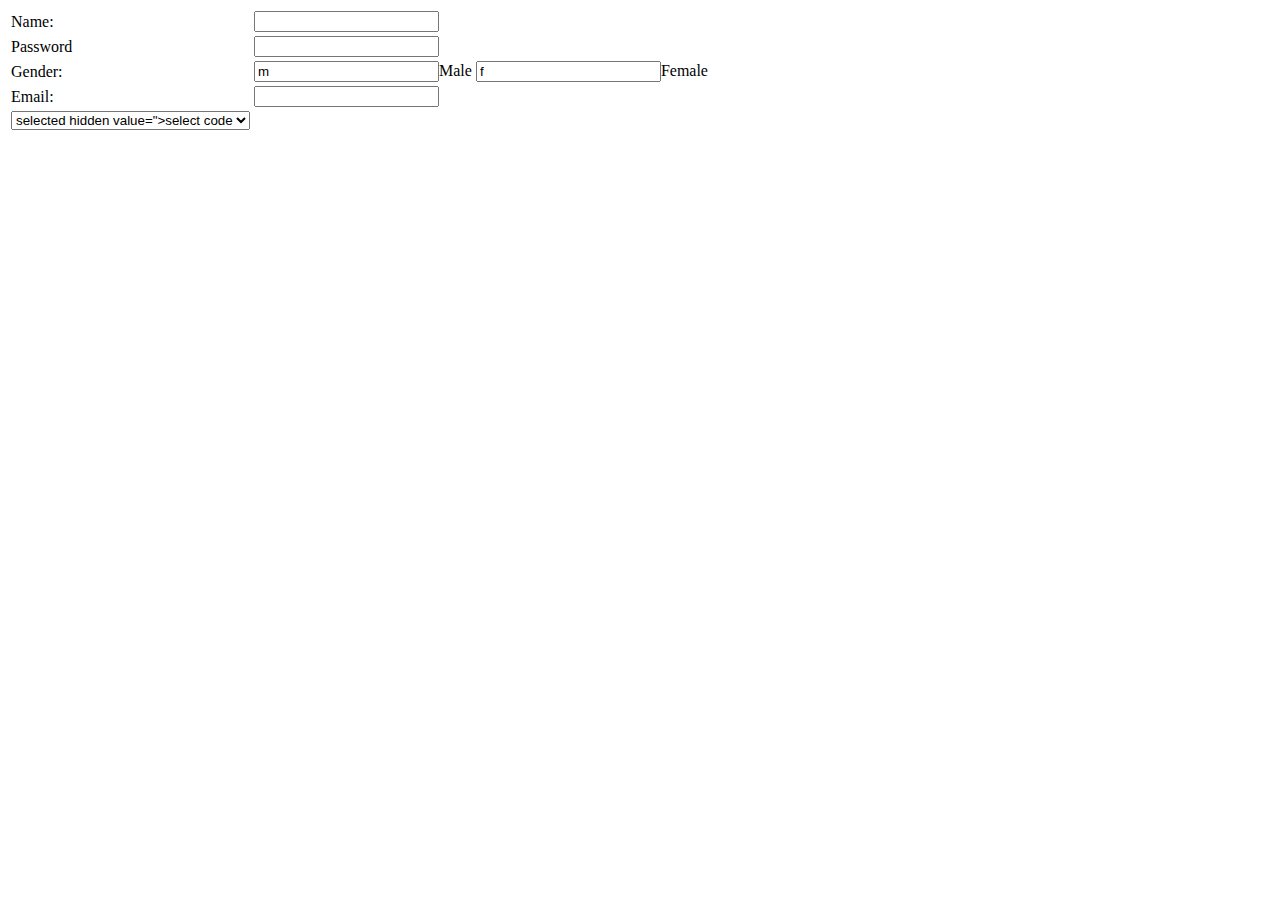
<file: about.html>
<!DOCTYPE html>
<html>
<head>
	<meta charset="utf-8">
	<meta name="viewport" content="width=device-width, initial-scale=1">
	<title>Register Form</title>
</head>
<body>
	<form>
		<table>
			<tr>
				<td>Name:</td>
				<td><input type="text" name="username"></td>
			</tr>
			<tr>
				<td>Password</td>
				<td><input type="Password" name="Password"></td>
			</tr>
			<tr>
				<td>Gender:</td>
				<td>
					<input type="ratio" name="gender" value="m">Male
					<input type="ratio" name="gender" value="f">Female
				</td>
				<tr>
					<td>Email:</td>
					<td><input type="email" name="email"></td>
				</tr>
				<tr>
					<td>
						<select name="phoneCode">
							<option>selected hidden value=">select code</option>
						</select>
					</td>
				</tr>
			</tr>
		</table>
	</form>


</body>
</html>
</file>
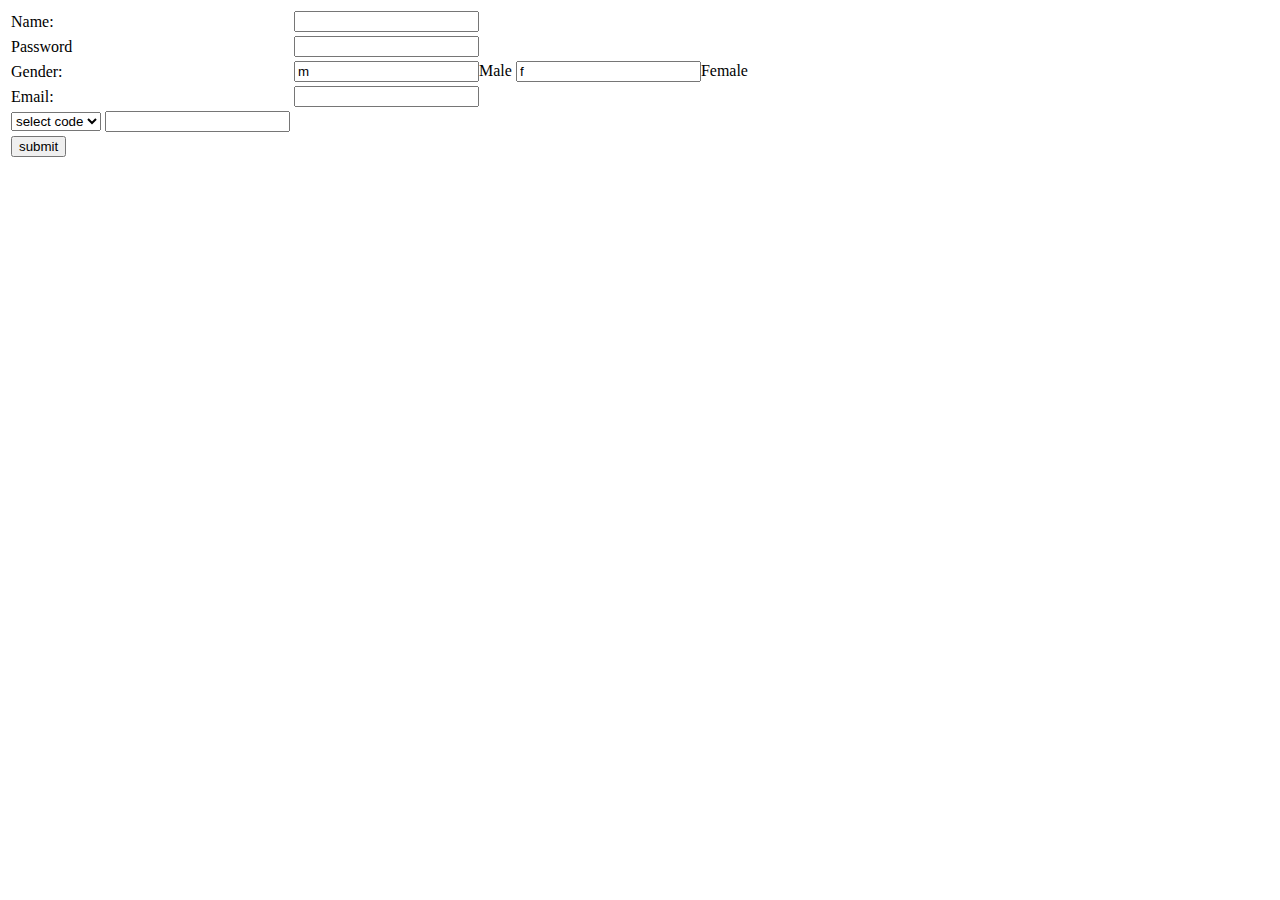
<file: m.html>
<!DOCTYPE html>
<html>
<head>
	<meta charset="utf-8">
	<meta name="viewport" content="width=device-width, initial-scale=1">
	<title>Register Form</title>
</head>
<body>
	<form action="insert.php" method="POST">
		<table>
			<tr>
				<td>Name:</td>
				<td><input type="text" name="username" required></td>
			</tr>
			<tr>
				<td>Password</td>
				<td><input type="Password" name="Password" required></td>
			</tr>
			<tr>
				<td>Gender:</td>
				<td>
					<input type="ratio" name="gender" value="m" required>Male
					<input type="ratio" name="gender" value="f" required>Female
				</td>
				<tr>
					<td>Email:</td>
					<td><input type="email" name="email"></td>
				</tr>
				<tr>
					<td>
						<select name="phoneCode" required>
							<option selected hidden value="">select code</option>
							<option value="977">977</option>
						    <option value="978">978</option>
						    <option value="979">979</option>
						</select>
						<input type="phone" name="phone" required>
					</td>
				</tr>
				<td><input type="submit" value="submit"></td>
			</tr>
		</table>
	</form>
</body>
</html>
</file>
